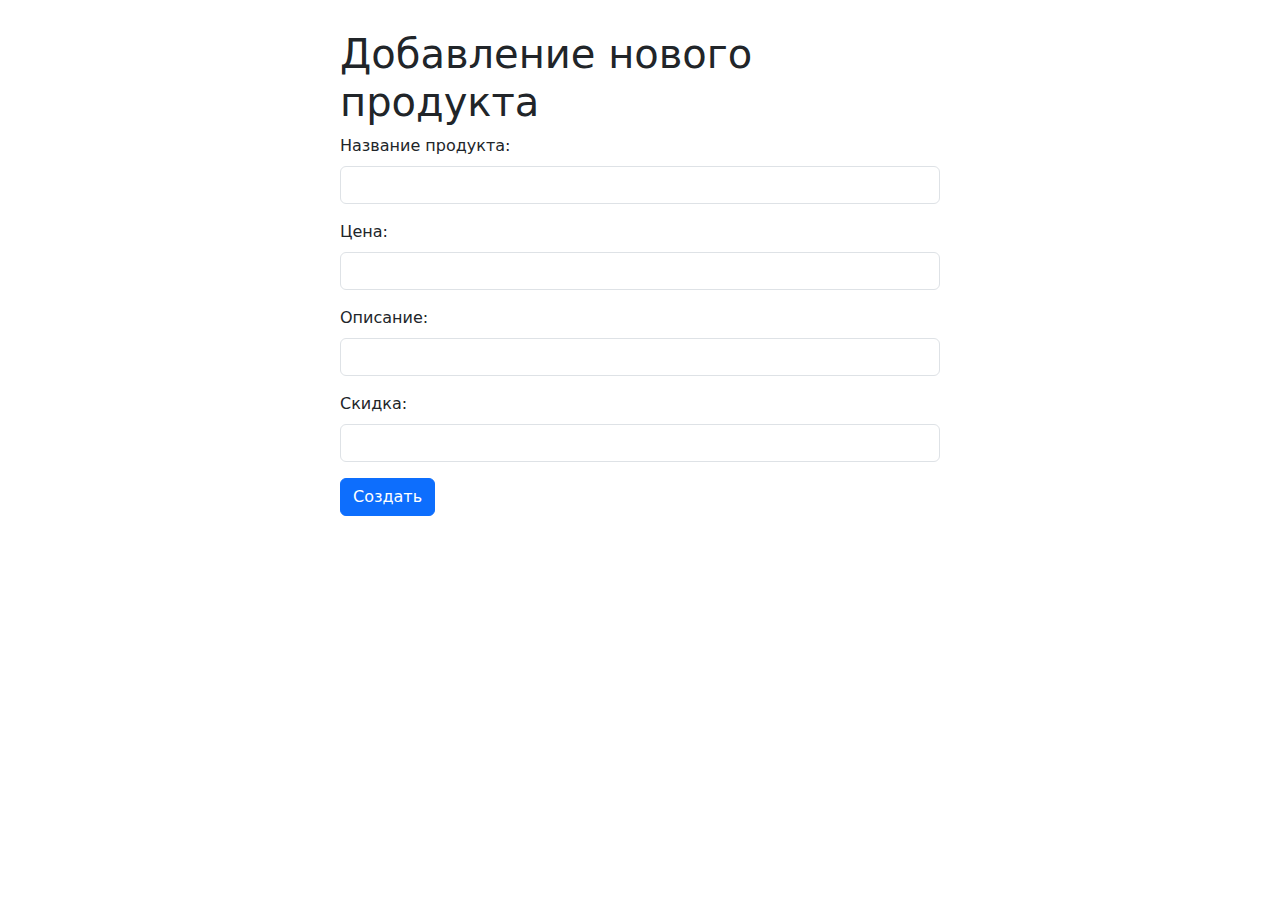
<file: mysite/shopapp/templates/shopapp/product-create.html>
<!DOCTYPE html>
<html lang="en">

<head>
    <meta charset="UTF-8">
    <meta name="viewport" content="width=device-width, initial-scale=1.0">
    <link href="https://cdn.jsdelivr.net/npm/bootstrap@5.3.3/dist/css/bootstrap.min.css" rel="stylesheet"
        integrity="sha384-QWTKZyjpPEjISv5WaRU9OFeRpok6YctnYmDr5pNlyT2bRjXh0JMhjY6hW+ALEwIH" crossorigin="anonymous">
    <title>Document</title>
    <style>
        .create-form {
            max-width: 600px;
            margin: 30px auto;
        }
    </style>
</head>

<body>
    <form class="create-form" method="post">
        <h1 class="h1">Добавление нового продукта</h1>
        <div class="mb-3">
            <label for="exampleInputEmail1" class="form-label">Название продукта:</label>
            <input type="email" class="form-control">
        </div>
        <div class="mb-3">
            <label for="exampleInputPassword1" class="form-label">Цена:</label>
            <input type="password" class="form-control">
        </div>
        <div class="mb-3">
            <label for="exampleInputPassword1" class="form-label">Описание:</label>
            <input type="password" class="form-control">
        </div>
        <div class="mb-3">
            <label for="exampleInputPassword1" class="form-label">Скидка:</label>
            <input type="password" class="form-control">
        </div>
        <button type="submit" class="btn btn-primary">Создать</button>
    </form>
</body>

</html>
</file>
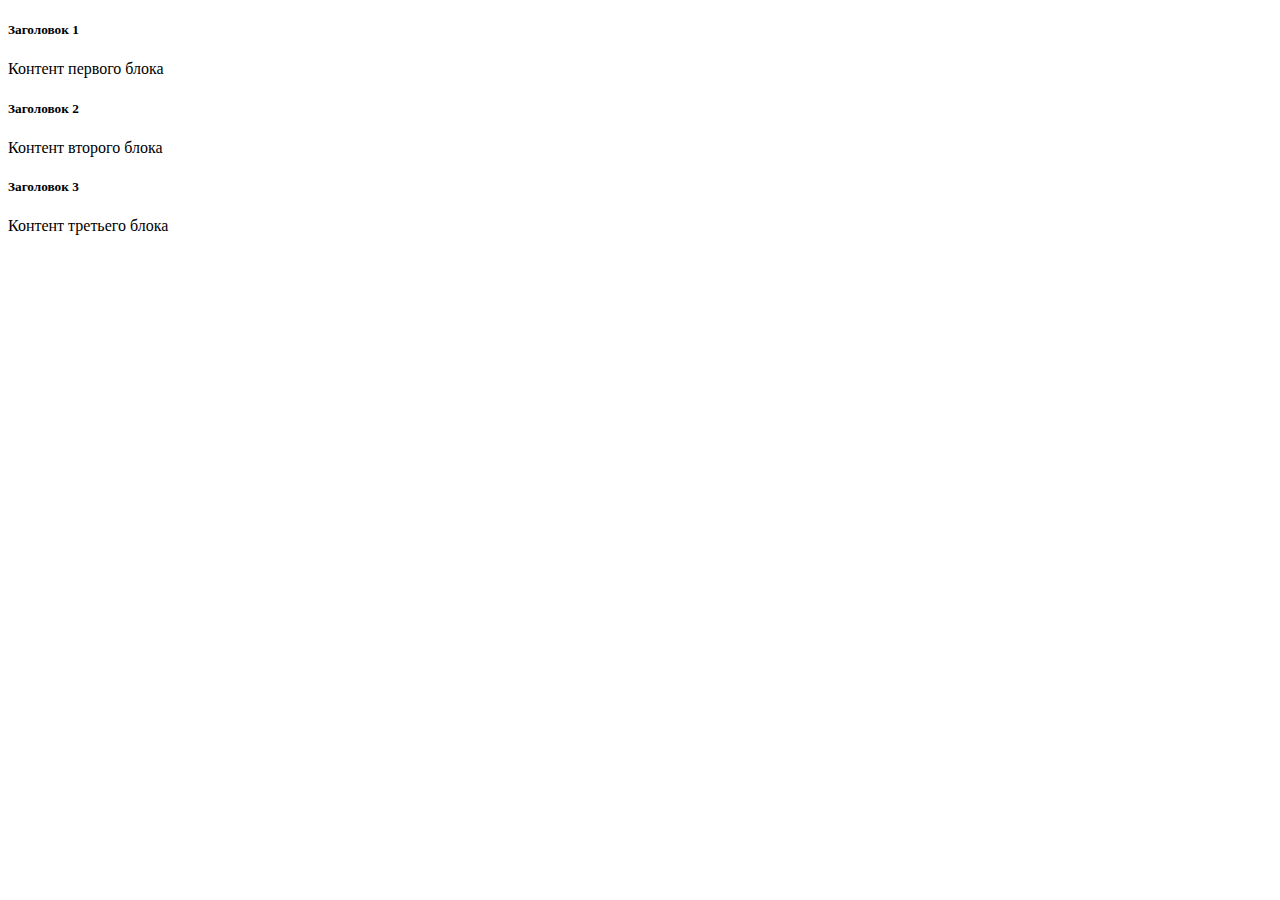
<file: mysite/shopapp/templates/shopapp/product-detail.html>
<!DOCTYPE html>
<html lang="en">

<head>
  <meta charset="UTF-8">
  <meta name="viewport" content="width=device-width, initial-scale=1.0">
  <title>Document</title>
  
</head>

<body>
<div class="container">
  <div class="row">
    <div class="col-lg-4 col-md-6 col-sm-12">
      <div class="card">
        <div class="card-body">
          <h5 class="card-title">Заголовок 1</h5>
          <p class="card-text">Контент первого блока</p>
        </div>
      </div>
    </div>
    <div class="col-lg-4 col-md-6 col-sm-12">
      <div class="card">
        <div class="card-body">
          <h5 class="card-title">Заголовок 2</h5>
          <p class="card-text">Контент второго блока</p>
        </div>
      </div>
    </div>
    <div class="col-lg-4 col-md-6 col-sm-12">
      <div class="card">
        <div class="card-body">
          <h5 class="card-title">Заголовок 3</h5>
          <p class="card-text">Контент третьего блока</p>
        </div>
      </div>
    </div>
  </div>
</div>


</body>

</html>
</file>
